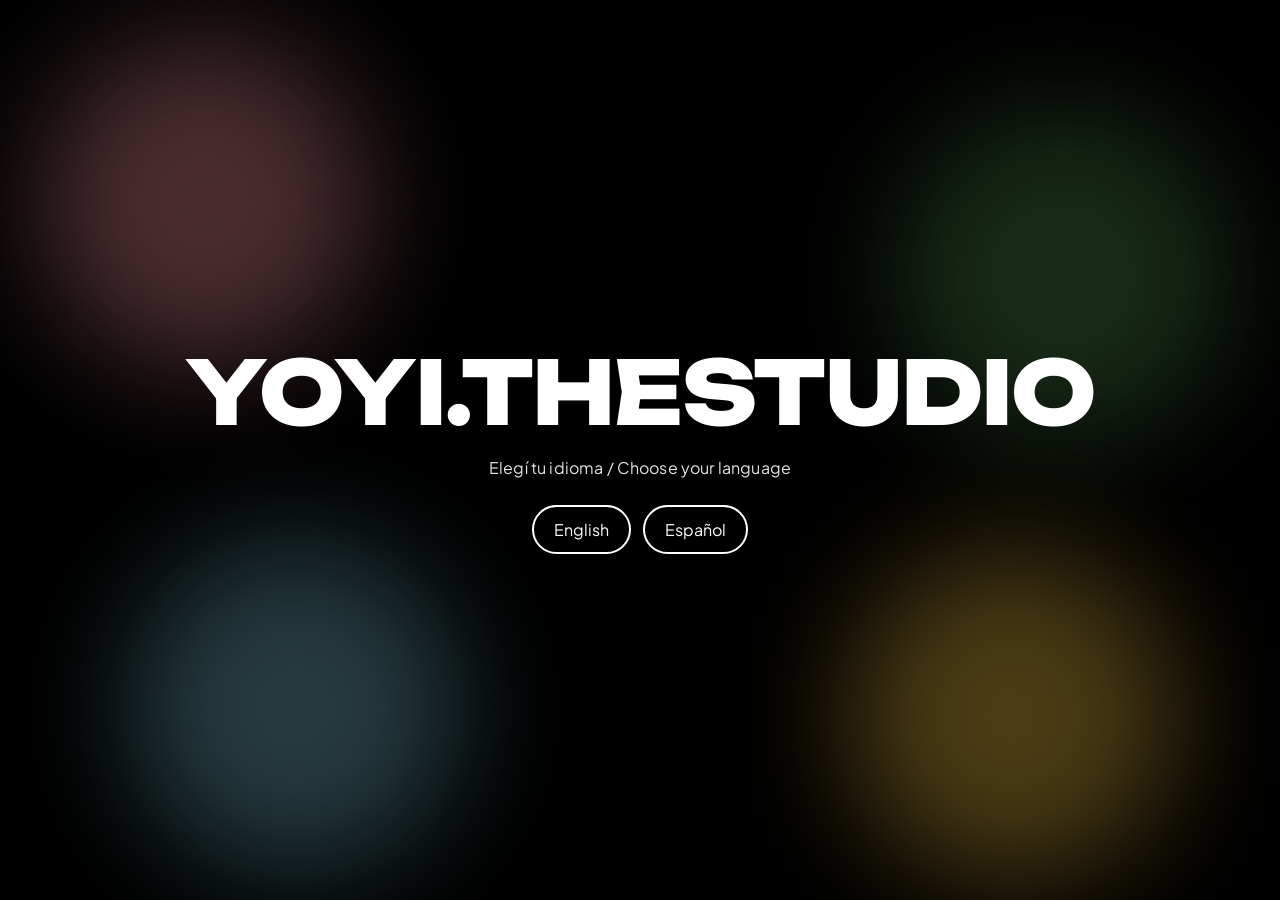
<file: index.html>
<!DOCTYPE html>
<html lang="es">
<head>
    <meta charset="UTF-8">
    <meta name="viewport" content="width=device-width, initial-scale=1.0">

    <!-- Configuración de Favicons -->
    <link rel="icon" type="image/png" href="/assets/favicon/favicon-96x96.png" sizes="96x96" />
    <link rel="icon" type="image/svg+xml" href="/assets/favicon/favicon.svg" />
    <link rel="shortcut icon" href="/assets/favicon/favicon.ico" />
    <link rel="apple-touch-icon" sizes="180x180" href="/assets/favicon/apple-touch-icon.png" />
    <meta name="apple-mobile-web-app-title" content="yoyithestudio" />
    <link rel="manifest" href="/assets/favicon/site.webmanifest" />

    <!-- SEO Internacional: Mapeo de Idioma Cruzado -->
    <link rel="canonical" href="https://yoyithestudio.com/">
    <link rel="alternate" hreflang="es" href="https://yoyithestudio.com/es/">
    <link rel="alternate" hreflang="en" href="https://yoyithestudio.com/en/">
    <link rel="alternate" hreflang="x-default" href="https://yoyithestudio.com/">

    <title>YOYI.THE STUDIO | Portfolio de Johana Dávila</title>
    <meta name="description" content="Portfolio de diseño multimedia de Johana Dávila. Disponible en español e inglés.">
    <link rel="stylesheet" href="/style.css">
    <style>
        body {
            display: grid;
            place-items: center;
            min-height: 100vh;
            min-height: 100svh;
            padding: 1.5rem;
            background: #000;
        }

        .language-blobs {
            position: absolute;
            inset: 0;
            overflow: hidden;
            pointer-events: none;
        }

        .language-blobs .yoyi-blob {
            width: clamp(8rem, 26vw, 24rem);
            aspect-ratio: 1;
            opacity: 0.3;
            animation-duration: 9s;
        }

        .language-blobs .yoyi-blob.fast {
            animation-duration: 6s;
        }

        .language-blobs .yoyi-blob.slow {
            animation-duration: 12s;
        }

        main {
            position: relative;
            text-align: center;
        }

        h1 {
            font-size: clamp(1.75rem, 7vw, 5.5rem);
            line-height: 1.05;
        }

        p {
            margin: 1rem 0 1.5rem;
        }

        nav {
            display: flex;
            flex-wrap: wrap;
            justify-content: center;
            gap: .75rem;
        }

        nav a {
            padding: .75rem 1.25rem;
            border: 2px solid currentColor;
            border-radius: 999px;
            background: #000;
            color: #fff;
            text-decoration: none;
        }

        nav a:hover,
        nav a:focus-visible,
        nav a:active {
            background: var(--yoyi-yellow);
            border-color: var(--yoyi-yellow);
            color: #000;
        }

        nav a:focus-visible {
            outline: 2px solid #fff;
            outline-offset: 4px;
        }

        @media (prefers-reduced-motion: reduce) {
            .language-blobs .yoyi-blob {
                animation: none;
            }
        }
    </style>
</head>
<body>
    <div class="language-blobs" aria-hidden="true">
        <div class="yoyi-blob slow" style="top: 4%; left: 3%; background: var(--yoyi-pink)"></div>
        <div class="yoyi-blob reverse" style="top: 12%; right: 4%; background: var(--yoyi-green)"></div>
        <div class="yoyi-blob fast reverse" style="bottom: 3%; left: 10%; background: var(--yoyi-blue)"></div>
        <div class="yoyi-blob slow reverse" style="bottom: 2%; right: 8%; background: var(--yoyi-yellow)"></div>
    </div>
    <main>
        <h1>YOYI.THESTUDIO</h1>
        <p id="language-label">Elegí tu idioma / <span lang="en">Choose your language</span></p>
        <nav aria-labelledby="language-label">
            <a href="/en/" lang="en" hreflang="en">English</a>
            <a href="/es/" hreflang="es">Español</a>
        </nav>
    </main>
    <script>
        document.querySelectorAll('.language-blobs .yoyi-blob').forEach(blob => {
            blob.style.animationDelay = `-${Math.random() * 12}s`;
        });
    </script>
</body>
</html>
</file>
<file: style.css>
@import url('https://fonts.googleapis.com/css2?family=Plus+Jakarta+Sans:wght@300;400;500&family=Unbounded:wght@700;800;900&display=swap');

/* =========================================
   FIX GLOBAL: SCROLLBARS Y DESBORDAMIENTO
   ========================================= */
html,
body {
    overflow-x: hidden;
    width: 100%;
    position: relative;
    -webkit-font-smoothing: antialiased;
}

@media (max-width: 1024px) {

    /* Elimina la barra de scroll visual en móviles/tablets */
    ::-webkit-scrollbar {
        display: none;
    }

    * {
        -ms-overflow-style: none;
        scrollbar-width: none;
    }
}

/* =========================================
    2. COLORES OFICIALES YOYI BRAND GUIDE
   ========================================= */
:root {
    --font-display: 'Unbounded', sans-serif;
    --font-body: 'Plus Jakarta Sans', sans-serif;
    --primary-bg: #FFF8F0;
    --yoyi-yellow: #F6C445;
    --yoyi-green: #538F50;
    --yoyi-dark: #1C1C1C;
    --yoyi-pink: #F4939D;
    --yoyi-blue: #7DC3D1;
}

.text-yoyi-green {
    color: var(--yoyi-green) !important;
}

.text-yoyi-yellow {
    color: var(--yoyi-yellow) !important;
}

.text-yoyi-blue {
    color: var(--yoyi-blue) !important;
}

.text-yoyi-pink {
    color: var(--yoyi-pink) !important;
}

.text-black {
    color: #1C1C1C !important;
}

.text-white {
    color: #FFFFFF !important;
}

/* =========================================
    3. CONFIGURACIÓN BASE
   ========================================= */
* {
    margin: 0;
    padding: 0;
    box-sizing: border-box;
    scroll-behavior: smooth;
}

body {
    font-family: var(--font-body);
    background-color: var(--yoyi-dark);
    color: #E2E2E2;
}

h1,
h2,
h3,
.hero-title,
.title-display,
.font-display {
    font-family: var(--font-display);
    font-weight: 800;
    text-transform: uppercase;
    letter-spacing: -0.02em;
    color: white;
}

h1,
.hero-title,
.title-display {
    line-height: 1.1;
}

p,
p.font-mono,
.bio-text,
.description {
    font-family: var(--font-body);
    font-weight: 400;
    font-size: 1rem;
    line-height: 1.65;
    letter-spacing: 0.01em;
}

button,
.btn,
.btn-pill,
.badge,
.nav-pill {
    font-family: var(--font-display);
    font-weight: 700;
    text-transform: uppercase;
    letter-spacing: 0.04em;
    font-size: 0.85rem;
}

/* =========================================
    4. NAVEGACIÓN "PILL"
   ========================================= */
#app-wrapper #navbar {
    position: absolute !important;
    top: 0 !important;
    left: 0 !important;
    width: 100% !important;
    z-index: 100 !important;
    background: transparent !important;
    padding: 20px;
    transform: none !important;
    transition: none !important;
}

#navbar .nav-container {
    max-width: 95%;
    margin: 0 auto;
    background-color: #FFF8F0 !important;
    padding: 18px 40px;
    border-radius: 100px;
    display: flex;
    justify-content: space-between;
    align-items: center;
    border: 4px solid #1C1C1C !important;
    box-shadow: 8px 8px 0px 0px rgba(0, 0, 0, 1) !important;
    pointer-events: auto;
}

.logo-pop {
    transition: transform 0.3s cubic-bezier(0.175, 0.885, 0.32, 1.275);
    display: block;
}

.logo-pop:hover {
    transform: scale(1.2) rotate(-5deg);
}

.nav-pill {
    text-decoration: none;
    color: #1C1C1C !important;
    padding: 10px 25px;
    border-radius: 50px;
    transition: all 0.3s ease;
    cursor: pointer;
}

.nav-pill:hover {
    background-color: var(--yoyi-yellow);
    color: white !important;
    transform: translateY(-2px);
}

.btn-contacto {
    background-color: var(--yoyi-yellow) !important;
    color: var(--yoyi-dark) !important;
    border: 3px solid #1C1C1C;
}

.btn-contacto:hover {
    background-color: var(--yoyi-dark) !important;
    color: var(--yoyi-yellow) !important;
}

/* =========================================
    5. ANIMACIONES (SHAPES Y BLOB)
   ========================================= */
.bg-shape {
    position: absolute;
    pointer-events: none;
    z-index: 0;
    filter: blur(4px);
    opacity: 0.7;
    will-change: transform;
}

@keyframes wander1 {
    0% {
        transform: translate(0, 0) rotate(0deg);
    }

    33% {
        transform: translate(150px, -80px) rotate(90deg);
    }

    66% {
        transform: translate(-80px, 120px) rotate(180deg);
    }

    100% {
        transform: translate(0, 0) rotate(360deg);
    }
}

@keyframes wander2 {
    0% {
        transform: translate(0, 0) rotate(0deg);
    }

    40% {
        transform: translate(-120px, 100px) rotate(-120deg);
    }

    70% {
        transform: translate(60px, -150px) rotate(-240deg);
    }

    100% {
        transform: translate(0, 0) rotate(-360deg);
    }
}

@keyframes wander3 {

    0%,
    100% {
        transform: translate(0, 0) scale(1);
    }

    50% {
        transform: translate(-60px, -40px) scale(0.8);
    }
}

.wander-slow {
    animation: wander1 12s linear infinite;
}

.wander-medium {
    animation: wander2 8s linear infinite;
}

.wander-fast {
    animation: wander3 5s ease-in-out infinite alternate;
}

@keyframes blobMorph {
    0% {
        border-radius: 30% 70% 70% 30% / 30% 30% 70% 70%;
        transform: translateY(0) scale(1);
    }

    100% {
        border-radius: 70% 30% 30% 70% / 70% 70% 30% 30%;
        transform: translateY(-20px) scale(1.1);
    }
}

/* =========================================
   ANIMACIÓN TIRA GRÁFICA ONDULADA (RESPONSIVA)
   ========================================= */
.wavy-container {
    width: 100%;
    height: 80px;
    /* Mitad de tamaño en móvil */
    position: relative;
    background-color: transparent;
    overflow: hidden;
    z-index: 40;
    margin-top: -20px;
    margin-bottom: -45px;
}

.wavy-svg {
    position: absolute;
    top: 50%;
    left: -25px;
    /* Ajuste proporcional */
    transform-origin: left center;
    transform: scale(0.5) translateY(-50%);
    /* Escala al 50% mágicamente en móvil */
    width: 6050px;
    height: 160px;
    /* Se mantiene la base matemática original */
    pointer-events: none;
}

/* =========================================
   2. VISTA EXCLUSIVA MÓVIL (Hasta 767px)
   ========================================= */
@media (max-width: 767px) {
    .wavy-container {
        height: 155px;
        /* Reduce el marco a la mitad */

        /* AQUÍ PUEDES JUGAR CON ESTOS NÚMEROS A TU GUSTO */
        margin-top: -40px;
        /* Sube o baja la tira respecto a la sección negra */
        margin-bottom: -30px;
        /* Sube o baja la sección clara de abajo */
    }

    .wavy-svg {
        /* Encogemos el SVG a la mitad (scale 0.5) para que no se corte feo */
        left: -25px;
        transform-origin: left center;
        transform: scale(0.5) translateY(-50%);

        /* Mantenemos el height original interno para que no se deforme al escalar */
        height: 160px;
    }
}

@media (min-width: 768px) {
    .wavy-container {
        height: 160px;
        /* Tamaño original en tablet y desktop */
        margin-top: -40px;
        margin-bottom: -90px;
    }

    .wavy-svg {
        left: -50px;
        transform: scale(1) translateY(-50%);
    }
}

/* =========================================
    6. UTILIDADES Y CARDS DE ABOUT
   ========================================= */
#lets-talk h2 span {
    color: var(--yoyi-dark) !important;
}

#lets-talk .btn-primary {
    color: white;
    background-color: var(--yoyi-dark);
    border: 4px solid black;
}

#lets-talk .btn-primary:hover {
    background-color: white;
    color: black;
}

.motion-grid {
    display: grid;
    grid-template-columns: repeat(2, minmax(0, 1fr));
    gap: clamp(1.5rem, 4vw, 3.5rem);
}

.motion-card {
    min-width: 0;
    scroll-margin-top: 2rem;
}

.motion-preview {
    position: relative;
    aspect-ratio: 16 / 9;
    overflow: hidden;
    border: 2px solid #fff3;
    border-radius: 1rem;
    background: #000;
}

.motion-media,
.motion-open {
    position: absolute;
    inset: 0;
}

.motion-media :is(video, iframe),
.motion-dialog-media :is(video, iframe) {
    display: block;
    width: 100%;
    height: 100%;
    object-fit: contain;
    border: 0;
}

.motion-open {
    display: grid;
    place-items: end;
    padding: .75rem;
    width: 100%;
    cursor: zoom-in;
}

.motion-open span,
.motion-arrows button,
.motion-dialog-header button {
    display: grid;
    place-items: center;
    width: 44px;
    height: 44px;
    border-radius: 50%;
    background: var(--yoyi-yellow);
    color: var(--yoyi-dark);
    font-size: 1.25rem;
}

.motion-open:is(:hover, :focus-visible) span {
    background: var(--yoyi-pink);
}

.motion-open:focus-visible {
    outline: 3px solid var(--yoyi-yellow);
    outline-offset: -4px;
}

.motion-details {
    padding-block: 1rem;
}

.motion-details h2 {
    font-size: clamp(1rem, 1.8vw, 1.5rem);
    line-height: 1.2;
    text-wrap: balance;
}

.motion-track .motion-details h2 {
    font-size: clamp(.875rem, 1.35vw, 1.125rem);
}

.motion-details :is(p, div) {
    text-align: left;
    justify-content: flex-start;
}

.motion-details a {
    display: inline-flex;
    margin-top: .75rem;
    padding: .45rem .8rem;
    border: 1px solid var(--yoyi-yellow);
    border-radius: 999px;
    color: var(--yoyi-yellow);
    font-size: .85rem;
    text-decoration: none;
}

.motion-details a:is(:hover, :focus-visible) {
    background: var(--yoyi-yellow);
    color: var(--yoyi-dark);
}


.motion-dialog-header {
    display: flex;
    align-items: center;
    justify-content: space-between;
    gap: 1rem;
    margin-bottom: 1rem;
}

.motion-vertical {
    --motion-columns: 1;
    --motion-gutter: 3.25rem;
    --motion-gap: 1rem;
    --motion-card-width: min(220px, calc((100cqw - 2 * var(--motion-gutter) - (var(--motion-columns) - 1) * var(--motion-gap)) / var(--motion-columns)));
    container-type: inline-size;
    position: relative;
    width: 100%;
    max-width: 66rem;
    margin-inline: auto;
}

@media (min-width: 640px) {
    .motion-vertical { --motion-columns: 2; }
}

@media (min-width: 1024px) {
    .motion-vertical { --motion-columns: 4; }
}

.motion-arrows {
    position: absolute;
    z-index: 2;
    inset-inline: 0;
    top: calc(1.25rem + var(--motion-card-width) * 8 / 9);
    transform: translateY(-50%);
    display: flex;
    justify-content: space-between;
    pointer-events: none;
}

.motion-arrows button {
    pointer-events: auto;
}

.motion-arrows button:is(:hover, :focus-visible) {
    background: var(--yoyi-pink);
}

.motion-track {
    display: flex;
    overflow-x: auto;
    width: min(calc(100% - 2 * var(--motion-gutter)), calc(var(--motion-columns) * var(--motion-card-width) + (var(--motion-columns) - 1) * var(--motion-gap)));
    margin-inline: auto;
    gap: var(--motion-gap);
    padding-block: 1.25rem;
    scroll-snap-type: x mandatory;
    scrollbar-width: none;
    cursor: grab;
}

.motion-track .motion-card {
    flex: 0 0 var(--motion-card-width);
    scroll-snap-align: start;
}

.motion-track.is-dragging {
    cursor: grabbing;
    scroll-snap-type: none;
    user-select: none;
}

.motion-track.is-dragging .motion-open {
    cursor: grabbing;
}

.motion-track .motion-preview,
.motion-dialog.is-vertical .motion-dialog-media {
    aspect-ratio: 9 / 16;
}

.motion-dialog {
    margin: auto;
    width: min(94vw, 1100px, 143dvh);
    max-height: 94dvh;
    padding: 1rem;
    border: 1px solid #fff3;
    border-radius: 1rem;
    background: var(--yoyi-dark);
    color: white;
}

.motion-dialog.is-vertical {
    width: min(94vw, 48dvh);
}

.motion-dialog-media {
    aspect-ratio: 16 / 9;
    background: #000;
}

.motion-dialog::backdrop {
    background: rgb(0 0 0 / 88%);
}

@media (prefers-reduced-motion: no-preference) {
    .motion-dialog[open],
    .motion-dialog[open]::backdrop {
        animation: motion-fade-in .25s ease-out;
    }
}

@keyframes motion-fade-in {
    from { opacity: 0; }
}

@media (max-width: 639px) {
    .motion-grid { grid-template-columns: 1fr; }
}

.work-track {
    display: flex;
    gap: 1rem;
    overflow-x: auto;
    scrollbar-width: none;
    scroll-snap-type: x mandatory;
    text-align: left;
}

.work-slide {
    flex: 0 0 100%;
    min-width: 0;
    scroll-snap-align: start;
}

.work-slide:last-child {
    scroll-snap-align: end;
}

.work-cover,
.work-video {
    width: 100%;
    aspect-ratio: 16 / 9;
    border-radius: 1rem;
}

.work-cover {
    display: grid;
    place-items: center;
    padding: 1rem;
    background: var(--yoyi-dark);
    border: 1px solid var(--yoyi-pink);
    color: #fff;
    font: 800 clamp(1.15rem, 4vw, 3rem)/1.15 var(--font-display);
    text-align: center;
}

.work-cover:is(:hover, :focus-visible),
.work-project a {
    color: var(--yoyi-yellow);
}

.work-slide p,
.work-project p {
    margin-block: .5rem;
}

.work-controls:not([hidden]) {
    display: flex;
    justify-content: center;
    align-items: center;
    gap: .5rem;
    margin-top: .5rem;
}

.work-controls button {
    min-width: 44px;
    min-height: 44px;
    border-radius: 50%;
    background: var(--yoyi-yellow);
    color: var(--yoyi-dark);
}

.work-controls [data-direction] {
    position: absolute;
    z-index: 1;
    top: 50%;
    transform: translateY(calc(-50% - 26px));
    font-size: 1.35rem;
    box-shadow: 0 3px 12px #0008;
}

.work-controls [data-direction="-1"] { left: -.75rem; }
.work-controls [data-direction="1"] { right: -.75rem; }

.work-dots {
    display: flex;
}

.work-dots button {
    min-width: 26px;
    background: transparent;
    display: grid;
    place-items: center;
}

.work-dots button::before {
    content: '';
    width: 9px;
    height: 9px;
    border: 1px solid white;
    border-radius: 50%;
}

.work-dots button[aria-current="true"]::before {
    background: var(--yoyi-yellow);
    border-color: var(--yoyi-yellow);
}

.work-controls .work-toggle {
    background: transparent;
    color: white;
}

.work-toggle[aria-pressed="true"] {
    background: white;
    color: var(--yoyi-dark);
}

.hero-about.text-white:is(:hover, :focus-visible) {
    background: white;
    color: var(--yoyi-dark) !important;
}

@media (max-width: 767px) {
    #projects:target {
        display: block;
        padding-block: 4rem;
    }
}

@media (prefers-reduced-motion: reduce) {
    .work-toggle { display: none; }
}

.work-project {
    padding: 1.25rem;
    border: 1px solid var(--yoyi-pink);
    border-radius: 1rem;
}

.work-project a {
    text-decoration: underline;
}

.video-caption {
    font-family: var(--font-body);
    font-size: 0.8rem;
    color: white;
    opacity: 0.6;
    margin-top: 10px;
    letter-spacing: 1px;
    text-transform: uppercase;
}

.sortable-ghost {
    opacity: 0.4;
    transform: scale(0.95);
    background-color: #e5e7eb !important;
    border: 4px dashed #1C1C1C !important;
}

.sortable-drag {
    cursor: grabbing !important;
    box-shadow: 16px 16px 0px 0px rgba(0, 0, 0, 1) !important;
    transform: scale(1.05) rotate(2deg) !important;
}

.about-card {
    background-color: #f9f9f9;
    border: 3px solid #1C1C1C;
    border-radius: 24px;
    padding: 32px;
    box-shadow: 6px 6px 0px 0px rgba(0, 0, 0, 1);
    display: flex;
    flex-direction: column;
    gap: 16px;
}

.about-card__tag {
    display: inline-block;
    align-self: flex-start;
    color: white;
    font-family: var(--font-display);
    font-size: 0.75rem;
    text-transform: uppercase;
    letter-spacing: 0.08em;
    padding: 6px 16px;
    border-radius: 50px;
    border: 2px solid #1C1C1C;
}

.about-text {
    font-family: var(--font-body);
    font-weight: 400;
    font-size: 1rem;
    line-height: 1.65;
    color: #1C1C1C;
}

.bio-poster {
    --tab-left: 42.6%;
    --tab-right: 51.5%;
    --tab-top: 74.9%;
    transform-origin: 50% 8%;
    cursor: pointer;
    filter: drop-shadow(0 12px 14px rgb(0 0 0 / 20%));
}

.bio-poster img {
    display: block;
    width: 100%;
    height: auto;
}

.bio-poster img:first-child {
    clip-path: polygon(0 0, 100% 0, 100% 100%, var(--tab-right) 100%,
        var(--tab-right) var(--tab-top), var(--tab-left) var(--tab-top),
        var(--tab-left) 100%, 0 100%);
}

.bio-poster-tab {
    position: absolute;
    inset: 0;
    pointer-events: none;
    clip-path: inset(var(--tab-top) calc(100% - var(--tab-right)) 0 var(--tab-left));
    transform-origin: 47% var(--tab-top);
}

@media (prefers-reduced-motion: no-preference) {
    .bio-poster {
        animation: bio-poster-nudge 6s ease-in-out infinite;
    }

    .bio-poster:is(:hover, :focus) {
        animation: bio-poster-wiggle .45s ease;
    }

    .bio-poster:is(:hover, :focus) .bio-poster-tab {
        animation: bio-poster-drop 1.65s ease both;
    }
}

@keyframes bio-poster-nudge {
    0%, 82%, 96%, 100% { transform: rotate(0); }
    86% { transform: rotate(-1.5deg); }
    91% { transform: rotate(1deg); }
}

@keyframes bio-poster-wiggle {
    30% { transform: rotate(-2deg); }
    65% { transform: rotate(1.5deg); }
}

@keyframes bio-poster-drop {
    12% { transform: translateY(0) rotate(0); }
    28% { transform: translateY(2%) rotate(-7deg); }
    63% { transform: translate(3%, 26%) rotate(-24deg); opacity: 0; }
    64%, 80% { transform: none; opacity: 0; }
    100% { opacity: 1; }
}

@media (min-width: 1024px) {
    .bio-poster {
        width: 108%;
        max-width: none;
        margin-left: -4%;
    }
}

@media (min-width: 1024px) and (hover: hover) and (pointer: fine) and (prefers-reduced-motion: no-preference) {
    .reveal-on-scroll.reveal-pending {
        transition: opacity .7s cubic-bezier(.16, 1, .3, 1),
            transform .7s cubic-bezier(.16, 1, .3, 1);
    }

    .reveal-on-scroll.reveal-pending:not(.is-visible, :focus-within) {
        opacity: 0;
        transform: translateY(24px);
    }
}

.about-text--lead {
    font-size: 1.15rem;
    font-weight: 500;
}

.about-text--center {
    text-align: left;
    max-width: 780px;
    margin: 0 auto;
    font-size: 1.05rem;
}

.about-quote {
    font-family: var(--font-display);
    font-size: 1.1rem;
    color: #1C1C1C;
    border-left: 5px solid var(--yoyi-yellow);
    padding-left: 20px;
    margin-top: 8px;
    font-style: italic;
}

/* =========================================
    ESTILOS INSIDE YOYI'S MIND
   ========================================= */
.mind-container {
    perspective: 1500px;
    height: 850px;
    margin-top: 140px;
}

.mind-words {
    position: absolute;
    inset: 8% 0;
    display: grid;
    grid-template-rows: repeat(4, 1fr);
    pointer-events: none;
    font: 800 clamp(1.35rem, 2.5vw, 3rem)/1.1 var(--font-display);
    letter-spacing: -.06em;
    text-transform: uppercase;
    transition: opacity .45s ease, visibility .45s;
}

.mind-container:has(#yoyi-head-trigger.is-open) .mind-words {
    opacity: 0;
    visibility: hidden;
    pointer-events: none;
}

.mind-container:has(#yoyi-head-trigger.is-open) .mind-words > div > div {
    pointer-events: none;
}

.mind-words > div {
    display: grid;
    grid-template-columns: minmax(0, 1fr) 400px minmax(0, 1fr);
}

.mind-words > div > div {
    display: grid;
    place-content: center;
    justify-items: center;
    gap: .35em;
    pointer-events: auto;
}

.mind-words > div > div:last-child {
    grid-column: 3;
}

.mind-words b {
    color: var(--yoyi-yellow);
    font: .6em/1 sans-serif;
}

.mind-words > div:nth-child(2) b { color: var(--yoyi-pink); }
.mind-words > div:nth-child(3) b { color: var(--yoyi-blue); }
.mind-words > div:nth-child(4) b { color: var(--yoyi-green); }

.mind-words span {
    opacity: 0;
    transition: opacity .45s ease;
}

.mind-words :is(:hover, :focus) > span {
    opacity: 1;
}

@media (prefers-reduced-motion: reduce) {
    .mind-words,
    .mind-words span { transition: none; }
}

#yoyi-head-trigger img[alt="Yoyi Base"] {
    width: 400px;
    position: relative;
    z-index: 50;
}

#head-lid {
    width: 400px;
    z-index: 60;
    transform-origin: 65% 37%;
    transition: transform 1s cubic-bezier(0.4, 0, 0.2, 1.3);
}

#yoyi-head-trigger.is-open #head-lid {
    transform: rotate(50deg);
}

.mind-item {
    position: absolute;
    top: 50%;
    left: 50%;
    transform: translate(-50%, -50%) scale(0);
    opacity: 0;
    z-index: 40;
    transition: all 0.9s cubic-bezier(0.34, 1.56, 0.100, 1);
    display: flex;
    flex-direction: column;
    align-items: center;
}

.mind-item img {
    width: 220px;
    height: 220px;
    object-fit: contain;
    filter: drop-shadow(0px 10px 20px rgba(0, 0, 0, 0.4));
}

.mind-item .img-large {
    width: 200px !important;
    height: 200px !important;
}

.mind-item .item-title {
    background-color: var(--yoyi-yellow);
    color: #1C1C1C;
    font-family: var(--font-display);
    font-size: 0.92rem;
    padding: 8px 18px;
    border: 3px solid #1C1C1C;
    border-radius: 50px;
    text-transform: uppercase;
    box-shadow: 4px 4px 0px 0px rgba(0, 0, 0, 1);
    white-space: nowrap;
    opacity: 0;
    transform: translateY(10px);
    transition: all 0.4s ease;
}

.mind-item.active .item-title {
    opacity: 1;
    transform: translateY(0);
}

@keyframes floatingMind {

    0%,
    100% {
        transform: translate(var(--target-x), var(--target-y)) translateY(0px);
    }

    50% {
        transform: translate(var(--target-x), var(--target-y)) translateY(-25px);
    }
}

.mind-item.active {
    opacity: 1;
    z-index: 70;
    animation: floatingMind 4s ease-in-out infinite;
}

.click-me-label {
    position: absolute;
    top: -55px;
    left: 50%;
    transform: translateX(-50%);
    background-color: var(--yoyi-pink);
    color: #1C1C1C;
    font-family: var(--font-display);
    font-size: 2rem;
    padding: 8px 20px;
    border: 3px solid #1C1C1C;
    border-radius: 50px;
    box-shadow: 4px 4px 0px 0px rgba(0, 0, 0, 1);
    text-transform: uppercase;
    letter-spacing: 0.05em;
    pointer-events: none;
    white-space: nowrap;
    opacity: 1;
    transition: opacity 0.3s ease;
    animation: bounceTip 1.8s ease-in-out infinite;
    z-index: 80;
}

.click-me-label::after {
    content: '';
    position: absolute;
    bottom: -10px;
    left: 50%;
    transform: translateX(-50%);
    width: 0;
    height: 0;
    border-left: 8px solid transparent;
    border-right: 8px solid transparent;
    border-top: 10px solid #1C1C1C;
}

@keyframes bounceTip {

    0%,
    100% {
        transform: translateX(-50%) translateY(0px);
    }

    50% {
        transform: translateX(-50%) translateY(-8px);
    }
}

/* =========================================
    7. OTROS (FOOTER Y ANIMACIONES VARIAS)
   ========================================= */
.footer-logo {
    height: 80px;
    width: auto;
    filter: drop-shadow(4px 4px 0px rgba(0, 0, 0, 0.2));
    transition: transform 0.3s ease;
}

.footer-logo:hover {
    transform: rotate(-5deg) scale(1.1);
}

#contact {
    position: relative;
    overflow: hidden;
}

#eyeball-buddy-container {
    position: absolute;
    bottom: 0;
    left: 50%;
    transform: translateX(-50%);
    z-index: 50;
    pointer-events: none;
}

.branding-float {
    position: absolute;
    z-index: 1;
    pointer-events: none;
    animation: float 6s ease-in-out infinite;
}

@keyframes float {

    0%,
    100% {
        transform: translateY(0px) rotate(0deg);
    }

    50% {
        transform: translateY(-10px) rotate(5deg);
    }
}

.bombin-shape {
    position: absolute;
    z-index: 0;
    pointer-events: none;
    animation: float-beat 5s ease-in-out infinite;
}

@keyframes float-beat {

    0%,
    100% {
        transform: translateY(0px) scale(1) rotate(0deg);
    }

    50% {
        transform: translateY(-15px) scale(1.15) rotate(5deg);
    }
}

.ifi-shape {
    position: absolute;
    z-index: 0;
    pointer-events: none;
    filter: blur(5px);
    animation: music-vibe 3s ease-in-out infinite;
}

.ifi-shape.fast {
    animation-duration: 1.8s;
}

.ifi-shape.slow {
    animation-duration: 4.5s;
}

.ifi-shape.delay-1 {
    animation-delay: 0.3s;
}

.ifi-shape.delay-2 {
    animation-delay: 1.1s;
}

.ifi-shape.delay-3 {
    animation-delay: 2.4s;
}

@keyframes music-vibe {
    0% {
        transform: translateY(0px) scale(1) rotate(0deg);
        opacity: 0.3;
    }

    15% {
        transform: translateY(-5px) scale(1.25) rotate(3deg);
        opacity: 0.7;
    }

    30% {
        transform: translateY(-10px) scale(0.95) rotate(-2deg);
        opacity: 0.4;
    }

    45% {
        transform: translateY(-15px) scale(1.3) rotate(5deg);
        opacity: 0.8;
    }

    65% {
        transform: translateY(-10px) scale(1.05) rotate(-1deg);
        opacity: 0.5;
    }

    100% {
        transform: translateY(0px) scale(1) rotate(0deg);
        opacity: 0.3;
    }
}

.mockup-slideshow {
    position: relative;
    width: 100%;
    max-width: 500px;
    aspect-ratio: 3/4;
    margin: 0 auto;
    border: 6px solid black;
    border-radius: 24px;
    overflow: hidden;
    background: #1C1C1C;
    box-shadow: 12px 12px 0px 0px rgba(0, 0, 0, 1);
}

.mockup-slideshow img {
    position: absolute;
    top: 0;
    left: 0;
    width: 100%;
    height: 100%;
    object-fit: cover;
    opacity: 0;
    animation: slide-crossfade 10s infinite;
}

.mockup-slideshow img:nth-child(1) {
    animation-delay: 0s;
}

.mockup-slideshow img:nth-child(2) {
    animation-delay: 2s;
}

.mockup-slideshow img:nth-child(3) {
    animation-delay: 4s;
}

.mockup-slideshow img:nth-child(4) {
    animation-delay: 6s;
}

.mockup-slideshow img:nth-child(5) {
    animation-delay: 8s;
}

@keyframes slide-crossfade {
    0% {
        opacity: 0;
    }

    5% {
        opacity: 1;
    }

    20% {
        opacity: 1;
    }

    25% {
        opacity: 0;
    }

    100% {
        opacity: 0;
    }
}

.animate-scroll-left {
    animation: scrollLeft 20s linear infinite;
}

.animate-scroll-right {
    animation: scrollRight 20s linear infinite;
}

@keyframes scrollLeft {
    0% {
        transform: translateX(0);
    }

    100% {
        transform: translateX(-50%);
    }
}

@keyframes scrollRight {
    0% {
        transform: translateX(-50%);
    }

    100% {
        transform: translateX(0);
    }
}

.yoyi-blob {
    position: absolute;
    z-index: 0;
    pointer-events: none;
    filter: blur(60px);
    opacity: 0.5;
    border-radius: 50%;
    animation: yoyi-float 12s ease-in-out infinite alternate;
}

.yoyi-blob.fast {
    animation-duration: 8s;
}

.yoyi-blob.slow {
    animation-duration: 16s;
}

.yoyi-blob.reverse {
    animation-direction: alternate-reverse;
}

@keyframes yoyi-float {
    0% {
        transform: translate(0, 0) scale(1);
    }

    50% {
        transform: translate(40px, -60px) scale(1.15);
    }

    100% {
        transform: translate(-30px, 40px) scale(0.85);
    }
}

@media (max-width: 768px) {
    #eyeball-buddy-container {
        transform: translateX(-50%) scale(0.8);
        transform-origin: bottom center;
    }
}

.commission-slideshow img {
    position: absolute;
    top: 0;
    left: 0;
    width: 100%;
    height: 100%;
    object-fit: cover;
    object-position: center center;
    opacity: 0;
    animation: slide-crossfade 10s infinite;
}

.commission-slideshow img:nth-child(1) {
    animation-delay: 0s;
}

.commission-slideshow img:nth-child(2) {
    animation-delay: 2s;
}

.commission-slideshow img:nth-child(3) {
    animation-delay: 4s;
}

.commission-slideshow img:nth-child(4) {
    animation-delay: 6s;
}

.commission-slideshow img:nth-child(5) {
    animation-delay: 8s;
}

/* =========================================
   ANIMACIÓN WIGGLE (THINGS THAT MAKE ME, ME)
   ========================================= */
@keyframes wiggle-me {

    0%,
    100% {
        transform: rotate(-4deg) scale(1);
    }

    50% {
        transform: rotate(4deg) scale(1.08);
    }
}

.animate-wiggle {
    display: inline-block;
    animation: wiggle-me 1.8s ease-in-out infinite;
    transform-origin: center;
}

/* =========================================
    8. BREAKPOINTS Y MENU MOVIL FULLSCREEN 
   ========================================= */

.mobile-menu {
    position: fixed;
    top: 0;
    left: 0;
    width: 100vw;
    height: 100vh;
    z-index: 9999 !important;
    opacity: 0;
    pointer-events: none;
    visibility: hidden;
    transform: translateY(-20px);
    transition: all 0.4s cubic-bezier(0.175, 0.885, 0.32, 1.275);
    background-color: var(--yoyi-dark) !important;
    color: white !important;
    border: none;
    box-shadow: none;
    overflow-y: auto;
}

.mobile-menu.active {
    opacity: 1;
    pointer-events: auto;
    visibility: visible;
    transform: translateY(0);
}

@media (min-width: 1024px) {

    #mobileMenuBtn,
    .mobile-menu {
        display: none !important;
    }
}

@media (max-width: 1023px) {
    .nav-container .hidden.md\:flex {
        display: none !important;
    }
}

.about-container {
    grid-template-areas:
        "name"
        "photo"
        "intro"
        "strategy"
        "tech"
        "footer";
    grid-template-columns: 1fr;
    gap: 32px;
}

/* Scrollbars Desktop */
@media (min-width: 1025px) {
    ::-webkit-scrollbar {
        width: 10px;
    }

    ::-webkit-scrollbar-track {
        background: var(--yoyi-dark);
    }

    ::-webkit-scrollbar-thumb {
        background: var(--yoyi-pink);
        border-radius: 10px;
    }
}

/* =========================================
   EFECTO GLASSMORPHISM PARA "CRAFTED WITH CARE"
   ========================================= */
.glass-text-hover {
    color: #FFF8F0 !important;
    /* Blanco crema */
    transition: all 0.5s cubic-bezier(0.25, 0.46, 0.45, 0.94);
    /* Sombra inicial muy sutil para separarlo del fondo negro */
    text-shadow: 0 4px 10px rgba(255, 248, 240, 0.1);
}

.glass-text-hover:hover {
    transform: translateY(-8px) scale(1.03);
    /* Efecto Glass/Glow: Combina sombras blancas translúcidas */
    text-shadow: 0 15px 30px rgba(255, 248, 240, 0.4),
        0 -2px 10px rgba(255, 248, 240, 0.2);
    letter-spacing: 0.02em;
    /* Se separa un poquito */
}

/* =========================================
   CONTENEDOR DEL FONDO 3D P5.JS
   ========================================= */
#p5-bg-container {
    filter: blur(8px); /* Bajamos de 60px a 8px para que la forma sea perceptible */
    opacity: 0.9; /* Subimos la opacidad para que los colores del logo resalten */
}
#p5-bg-container canvas {
    display: block;
}
</file>
